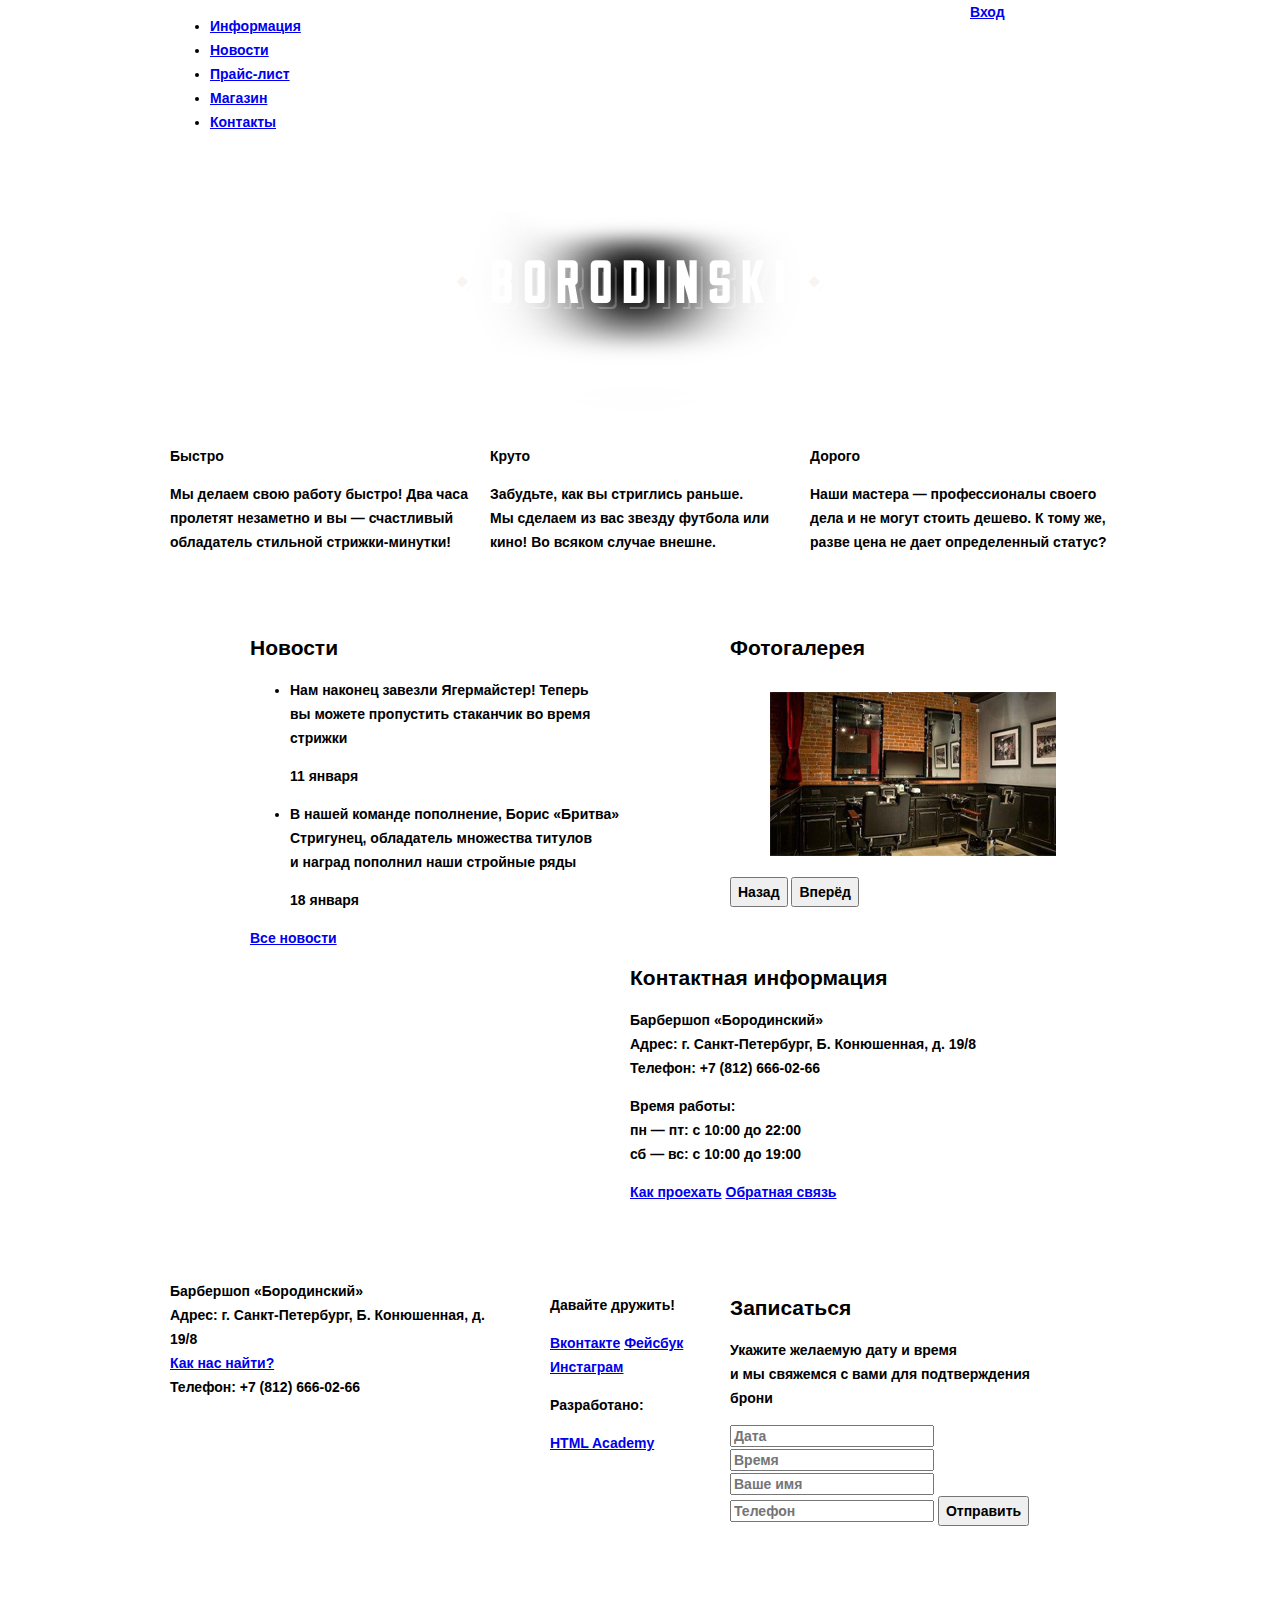
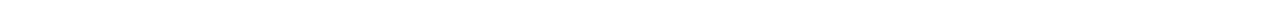
<file: index.html>
<!DOCTYPE html>
<html lang="ru">
  <head>
    <meta charset="utf-8">
    <link rel="stylesheet" href="css/normalize.css">
    <link rel="stylesheet" href="css/style.css">
    <title>Барбершоп «Бородинский»</title>
  </head>
  <body>
    <header class="main-header">
      <div class="container clearfix">
        <nav class="main-navigation">
          <ul>
            <li>
              <a href="#">Информация</a>
            </li>
            <li>
              <a href="#">Новости</a>
            </li>
            <li>
              <a href="#">Прайс-лист</a>
            </li>
            <li>
              <a href="#">Магазин</a>
            </li>
            <li>
              <a href="#">Контакты</a>
            </li>
          </ul>
        </nav>
        <div class="user-block">
          <a class="login" href="#">Вход</a>
        </div>
      </div>
    </header>
    <main class="container">
      <div class="index-logo">
        <img src="img/barbershop- logo.png" width="368" height="204" alt="Барбершоп «Бородинский»">
      </div>
      <section class="features">
        <div class="features-item">
          <b class="features-name">Быстро</b>
          <p>Мы делаем свою работу быстро! Два часа пролетят незаметно и вы — счастливый обладатель стильной стрижки-минутки!</p>
        </div>
        <div class="features-item">
          <b class="features-name">Круто</b>
          <p>Забудьте, как вы стриглись раньше. Мы сделаем из вас звезду футбола или кино! Во всяком случае внешне.</p>
        </div>
        <div class="features-item">
          <b class="features-name">Дорого</b>
          <p>Наши мастера — профессионалы своего дела и не могут стоить дешево. К тому же, разве цена не дает определенный статус?</p>
        </div>
      </section>
      <div class="index-content">
        <div class="index-content-left">
          <h2 class="index-content-title">Новости</h2>
          <ul class="news-preview">
            <li>
              <p>Нам наконец завезли Ягермайстер! Теперь вы можете пропустить стаканчик во время стрижки</p>
              <time datetime="2016-01-11">11 января</time>
            </li>
            <li>
              <p>В нашей команде пополнение, Борис «Бритва» Стригунец, обладатель множества титулов и наград пополнил наши стройные ряды</p>
              <time datetime="2016-01-18">18 января</time>
            </li>
          </ul>
          <a class="btn" href="#">Все новости</a>
        </div>
        <div class="index-content-right">
          <h2 class="index-content-title">Фотогалерея</h2>
          <div class="gallery">
            <figure class="gallery-content">
              <img src="img/barbershop-gallery.jpg" width="286" height="164" alt="">
            </figure>
            <button class="btn gallery-prev">Назад</button>
            <button class="btn gallery-next">Вперёд</button>
          </div>
        </div>
      </div>
      <div class="index-content">
        <div class="index-content-left">
          <h2 class="index-content-title">Контактная информация</h2>
          <p>
            Барбершоп «Бородинский»<br>
            Адрес: г. Санкт-Петербург, Б. Конюшенная, д. 19/8<br>
            Телефон: +7 (812) 666-02-66
          </p>
          <p>
            Время работы:<br>
            пн — пт: с 10:00 до 22:00<br>
            сб — вс: с 10:00 до 19:00
          </p>
          <a class="btn" href="#">Как проехать</a>
          <a class="btn" href="#">Обратная связь</a>
        </div>
        <div class="index-content-right">
          <h2 class="index-content-title">Записаться</h2>
          <p>Укажите желаемую дату и время и мы свяжемся с вами для подтверждения брони</p>
          <form class="appointment-form" action="https://echo.htmlacademy.ru" method="post">
            <input type="text" name="date" value="" placeholder="Дата">
            <input type="text" name="time" value="" placeholder="Время">
            <input type="text" name="name" value="" placeholder="Ваше имя">
            <input type="tel" name="phone" value="" placeholder="Телефон">
            <button class="btn" type="submit">Отправить</button>
          </form>
        </div>
      </div>
    </main>
   <div class="container">
     <footer class="main-footer">
        <section class="footer-contacts">
          Барбершоп «Бородинский»<br>
          Адрес: г. Санкт-Петербург, Б. Конюшенная, д. 19/8<br>
          <a href="#">Как нас найти?</a><br>
          Телефон: +7 (812) 666-02-66
        </section>
        <section class="footer-social">
          <p>Давайте дружить!</p>
          <a class="social-btn social-btn-vk" href="#">Вконтакте</a>
          <a class="social-btn social-btn-fb" href="#">Фейсбук</a>
          <a class="social-btn social-btn-inst" href="#">Инстаграм</a>
        </section>
        <section class="footer-copyright">
          <p>Разработано:</p>
          <a class="btn" href="https://htmlacademy.ru">HTML Academy</a>
        </section>
      </footer>
    </div>
  </body>
</html>
</file>
<file: css/style.css>
body {
	font-size: 14px;
	line-height: 24px;
	font-family: PT Sans, Arial, sans-serif;
	font-weight: bold;
	color: #000;
}
.clearfix::after {
  content: "";
  display: table;
  clear: both;
}

.container {
  width: 940px;
  margin: 0 auto;
  padding: 0 10px;
}

.main-header {
  margin-bottom: 60px;
}

.main-navigation {
  float: left;
  width: 780px;
  min-height: 70px;
}

.user-block {
  float: right;
  width: 140px;
  min-height: 70px;
}

.index-logo {
  width: 368px;
  min-height: 204px;
  margin-right: auto;
  margin-left: auto;
  margin-bottom: 25px;
}

.features {
  margin-bottom: 80px;
}

.features-item {
  float: left;
  width: 300px;
  min-height: 175px;
  margin-right: 20px;
}

.features-item:last-child {
  margin-right: 0;
}

.index-content {
  margin-bottom: 35px;
  padding: 50px 80px;
}

.index-content-left {
  float: left;
  width: 380px;
  min-height: 330px;
}

.index-content-right {
  float: right;
  width: 300px;
  min-height: 330px;
}

.main-footer {
  margin-top: 50px;
  padding-top: 60px;
  padding-bottom: 40px;
}

.footer-contacts {
  float: left;
  width: 320px;
  margin-right: 60px;
  min-height: 90px;
}

.footer-social {
  float: left;
  width: 180px;
  min-height: 90px;
}

.footer-copyright {
  float: right;
  width: 180px;
  min-height: 90px;
}

.number li {
	display: inline-block;
}
.header li {
	display: inline-block;
	padding-right: 35px;

}

.filters {
	float: left;
	width: 160px;
}

.goods {
	float: right;
	width: 700px;
	font-size: 0;
}

.card {
	display: inline-block;
	width: 220px;
	vertical-align: top;
	margin-right: 20px;
	margin-bottom: 25px;
}
.gel, .shaving {
	margin-right: 0;
}

.breadcrumbs li {
	display: inline-block;
	padding-right: 35px;
	margin-bottom: 60px;
}
.gallery {
	float: left;
	width: 460px;
}
.big-pic {
	margin-bottom: 20px;
}

.small-pic a {
	margin-right: 15px;
}

.small-pic a:last-child {
	margin-right: 0;
}

.info {
	float: right;
	width: 390px;
}
</file>
